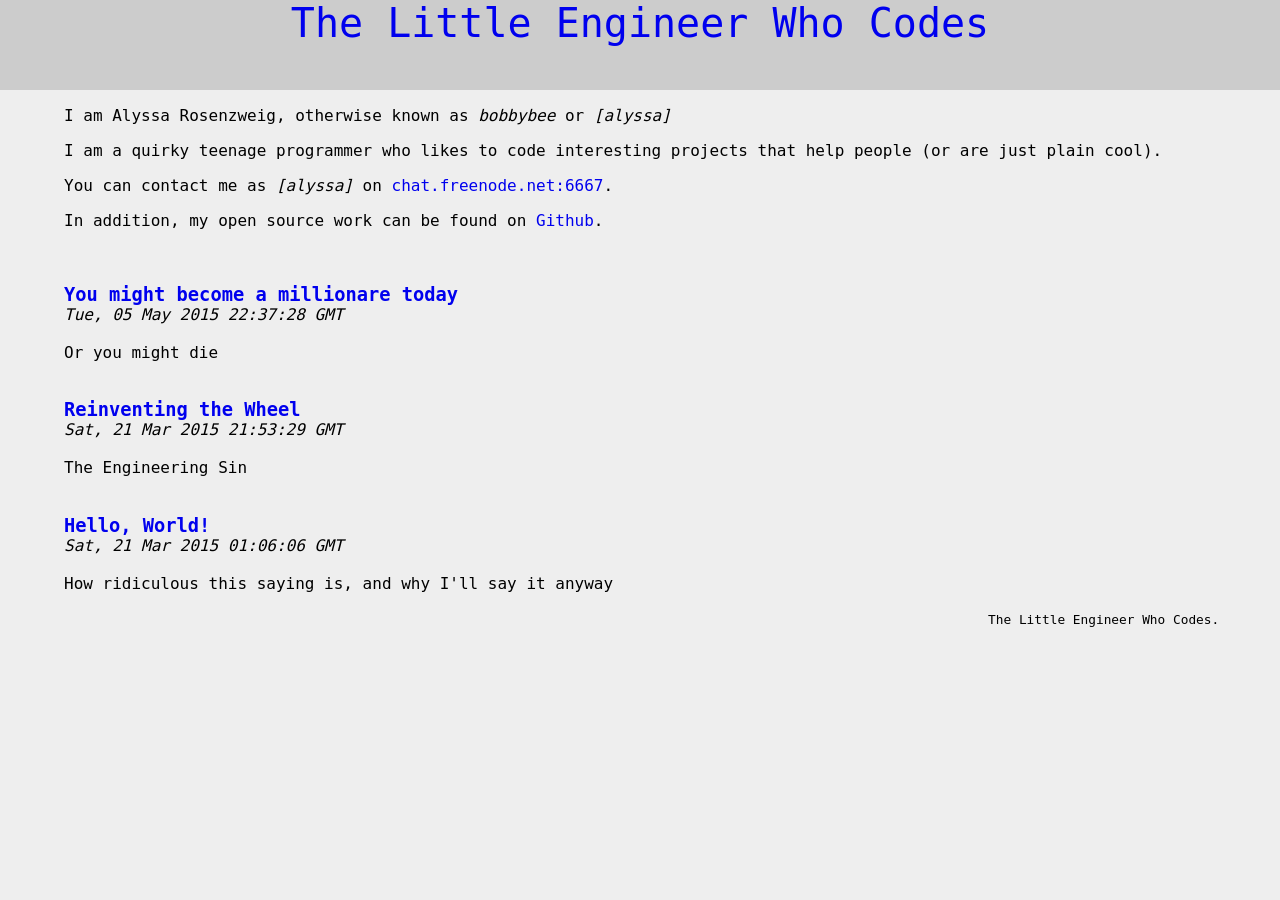
<file: index.html>
<!DOCTYPE html>
<html>
<head>
  <meta name=viewport content="width=device-width, initial-scale=1">
  <title>The Little Engineer Who Codes</title>
  <link rel="stylesheet" type="text/css" href="includes/style.css"/>
</head>
<body>

<div class="header">
  <a href="index.html">The Little Engineer Who Codes</a>
</div>

<div class="content">
<p>
  I am Alyssa Rosenzweig, otherwise known as <i>bobbybee</i> or <i>[alyssa]</i>
</p>
<p>
  I am a quirky teenage programmer who likes to code interesting projects that help people (or are just plain cool).
</p>
<p>
  You can contact me as <i>[alyssa]</i> on <a href="http://webchat.freenode.net">chat.freenode.net:6667</a>.
</p>
<p>
  In addition, my open source work can be found on <a href="http://github.com/bobbybee">Github</a>.
</p>
<br/>


<a href="You-might-become-a-millionare-today.html">
  <h3>You might become a millionare today</h3>
</a>
<i>Tue, 05 May 2015 22:37:28 GMT</i> <br/> <br/>
Or you might die
<br/> <br/>

<a href="Reinventing-the-Wheel.html">
  <h3>Reinventing the Wheel</h3>
</a>
<i>Sat, 21 Mar 2015 21:53:29 GMT</i> <br/> <br/>
The Engineering Sin
<br/> <br/>

<a href="Hello-World.html">
  <h3>Hello, World!</h3>
</a>
<i>Sat, 21 Mar 2015 01:06:06 GMT</i> <br/> <br/>
How ridiculous this saying is, and why I'll say it anyway
<br/> <br/>

<div class="footer">
  The Little Engineer Who Codes.
</div>

</div>

</body>
</html>
</file>
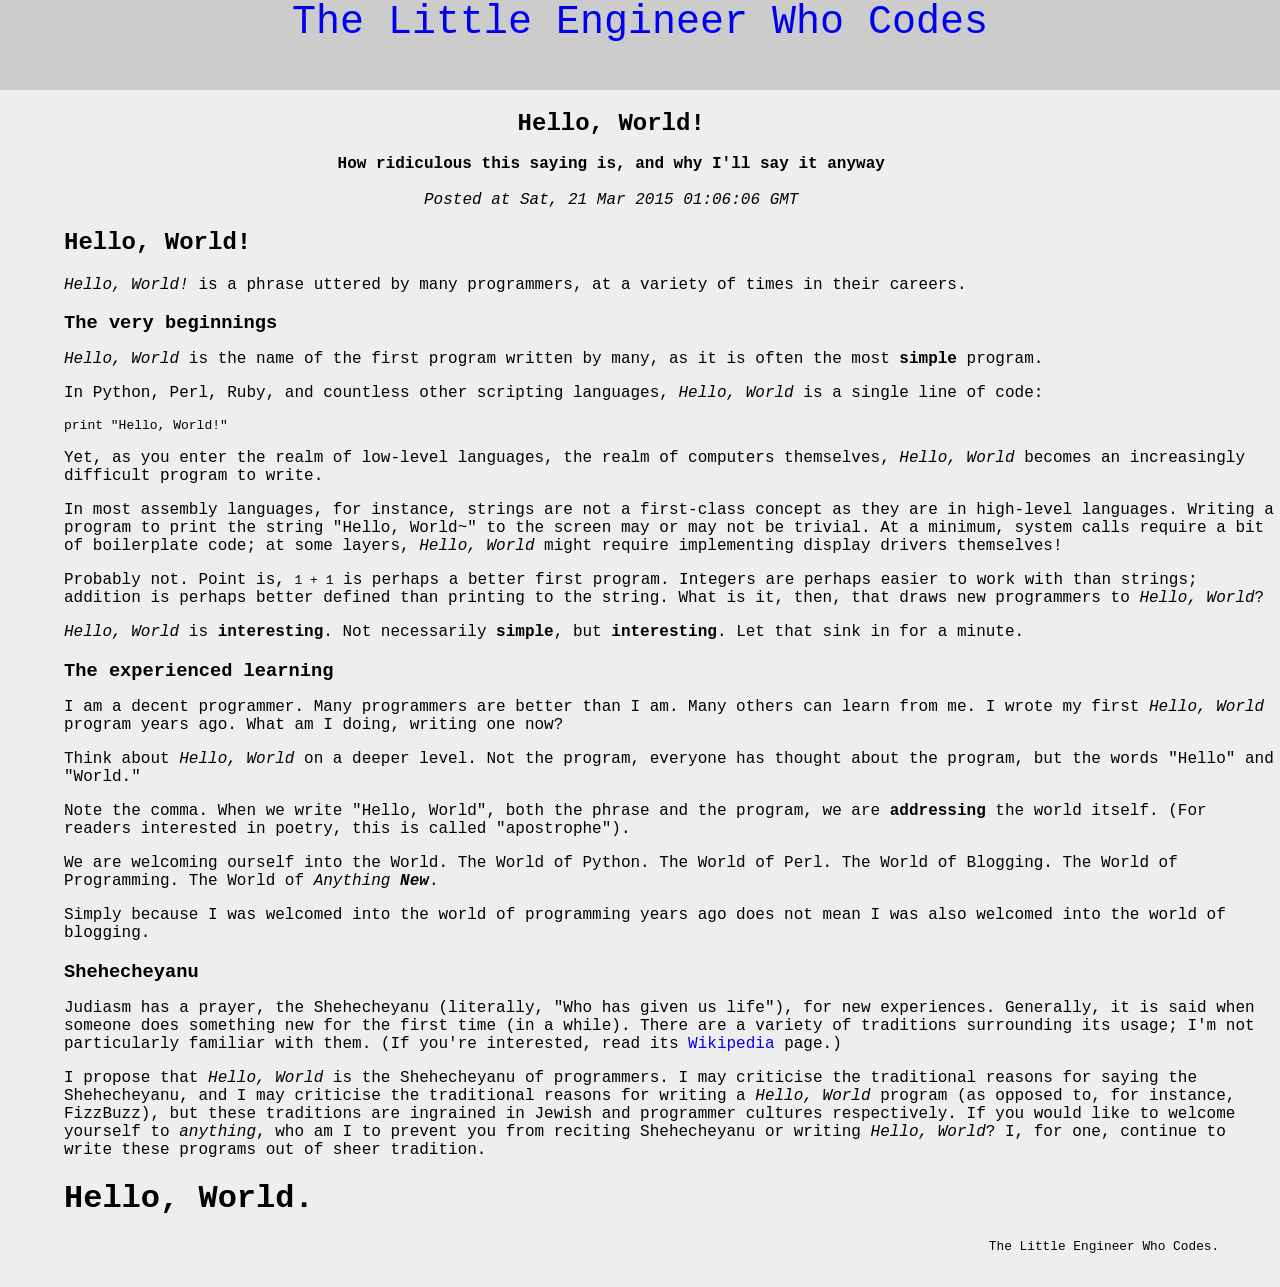
<file: Hello-World.html>
<!DOCTYPE html>
<html>
<head>
  <meta name=viewport content="width=device-width, initial-scale=1">
  <title>The Little Engineer Who Codes</title>
  <link rel="stylesheet" type="text/css" href="includes/style.css"/>
</head>
<body>

<div class="header">
  <a href="index.html">The Little Engineer Who Codes</a>
</div>

<div class="content">
<div class="post_info">
  <h2 class="post_title">Hello, World!</h2> <br/>
  <h4 class="post_subtitle">How ridiculous this saying is, and why I'll say it anyway</h3> <br/>
  <span class="post_date">Posted at Sat, 21 Mar 2015 01:06:06 GMT</span>
</div>

<h2 id="hello-world-">Hello, World!</h2>
<p><em>Hello, World!</em> is a phrase uttered by many programmers, at a variety of times in their careers.</p>
<h3 id="the-very-beginnings">The very beginnings</h3>
<p><em>Hello, World</em> is the name of the first program written by many, as it is often the most <strong>simple</strong> program.</p>
<p>In Python, Perl, Ruby, and countless other scripting languages, <em>Hello, World</em> is a single line of code:</p>
<pre><code class="lang-python">print &quot;Hello, World!&quot;
</code></pre>
<p>Yet, as you enter the realm of low-level languages, the realm of computers themselves, <em>Hello, World</em> becomes an increasingly difficult program to write.</p>
<p>In most assembly languages, for instance, strings are not a first-class concept as they are in high-level languages. Writing a program to print the string &quot;Hello, World~&quot; to the screen may or may not be trivial. At a minimum, system calls require a bit of boilerplate code; at some layers, <em>Hello, World</em> might require implementing display drivers themselves!</p>
<p>Probably not. Point is, <code>1 + 1</code> is perhaps a better first program. Integers are perhaps easier to work with than strings; addition is perhaps better defined than printing to the string. What is it, then, that draws new programmers to <em>Hello, World</em>?</p>
<p><em>Hello, World</em> is <strong>interesting</strong>. Not necessarily <strong>simple</strong>, but <strong>interesting</strong>. Let that sink in for a minute.</p>
<h3 id="the-experienced-learning">The experienced learning</h3>
<p>I am a decent programmer. Many programmers are better than I am. Many others can learn from me. I wrote my first <em>Hello, World</em> program years ago. What am I doing, writing one now?</p>
<p>Think about <em>Hello, World</em> on a deeper level. Not the program, everyone has thought about the program, but the words &quot;Hello&quot; and &quot;World.&quot;</p>
<p>Note the comma. When we write &quot;Hello, World&quot;, both the phrase and the program, we are <strong>addressing</strong> the world itself. (For readers interested in poetry, this is called &quot;apostrophe&quot;).</p>
<p>We are welcoming ourself into the World. The World of Python. The World of Perl. The World of Blogging. The World of Programming. The World of <em>Anything <strong>New</strong></em>.</p>
<p>Simply because I was welcomed into the world of programming years ago does not mean I was also welcomed into the world of blogging.</p>
<h3 id="shehecheyanu">Shehecheyanu</h3>
<p>Judiasm has a prayer, the Shehecheyanu (literally, &quot;Who has given us life&quot;), for new experiences. Generally, it is said when someone does something new for the first time (in a while). There are a variety of traditions surrounding its usage; I&#39;m not particularly familiar with them. (If you&#39;re interested, read its <a href="http://en.wikipedia.org/wiki/Shehecheyanu">Wikipedia</a> page.)</p>
<p>I propose that <em>Hello, World</em> is the Shehecheyanu of programmers. I may criticise the traditional reasons for saying the Shehecheyanu, and I may criticise the traditional reasons for writing a <em>Hello, World</em> program (as opposed to, for instance, FizzBuzz), but these traditions are ingrained in Jewish and programmer cultures respectively. If you would like to welcome yourself to <em>anything</em>, who am I to prevent you from reciting Shehecheyanu or writing <em>Hello, World</em>? I, for one, continue to write these programs out of sheer tradition.</p>
<h1 id="hello-world-">Hello, World.</h1>

<div class="footer">
  The Little Engineer Who Codes.
</div>

</div>

</body>
</html>
</file>
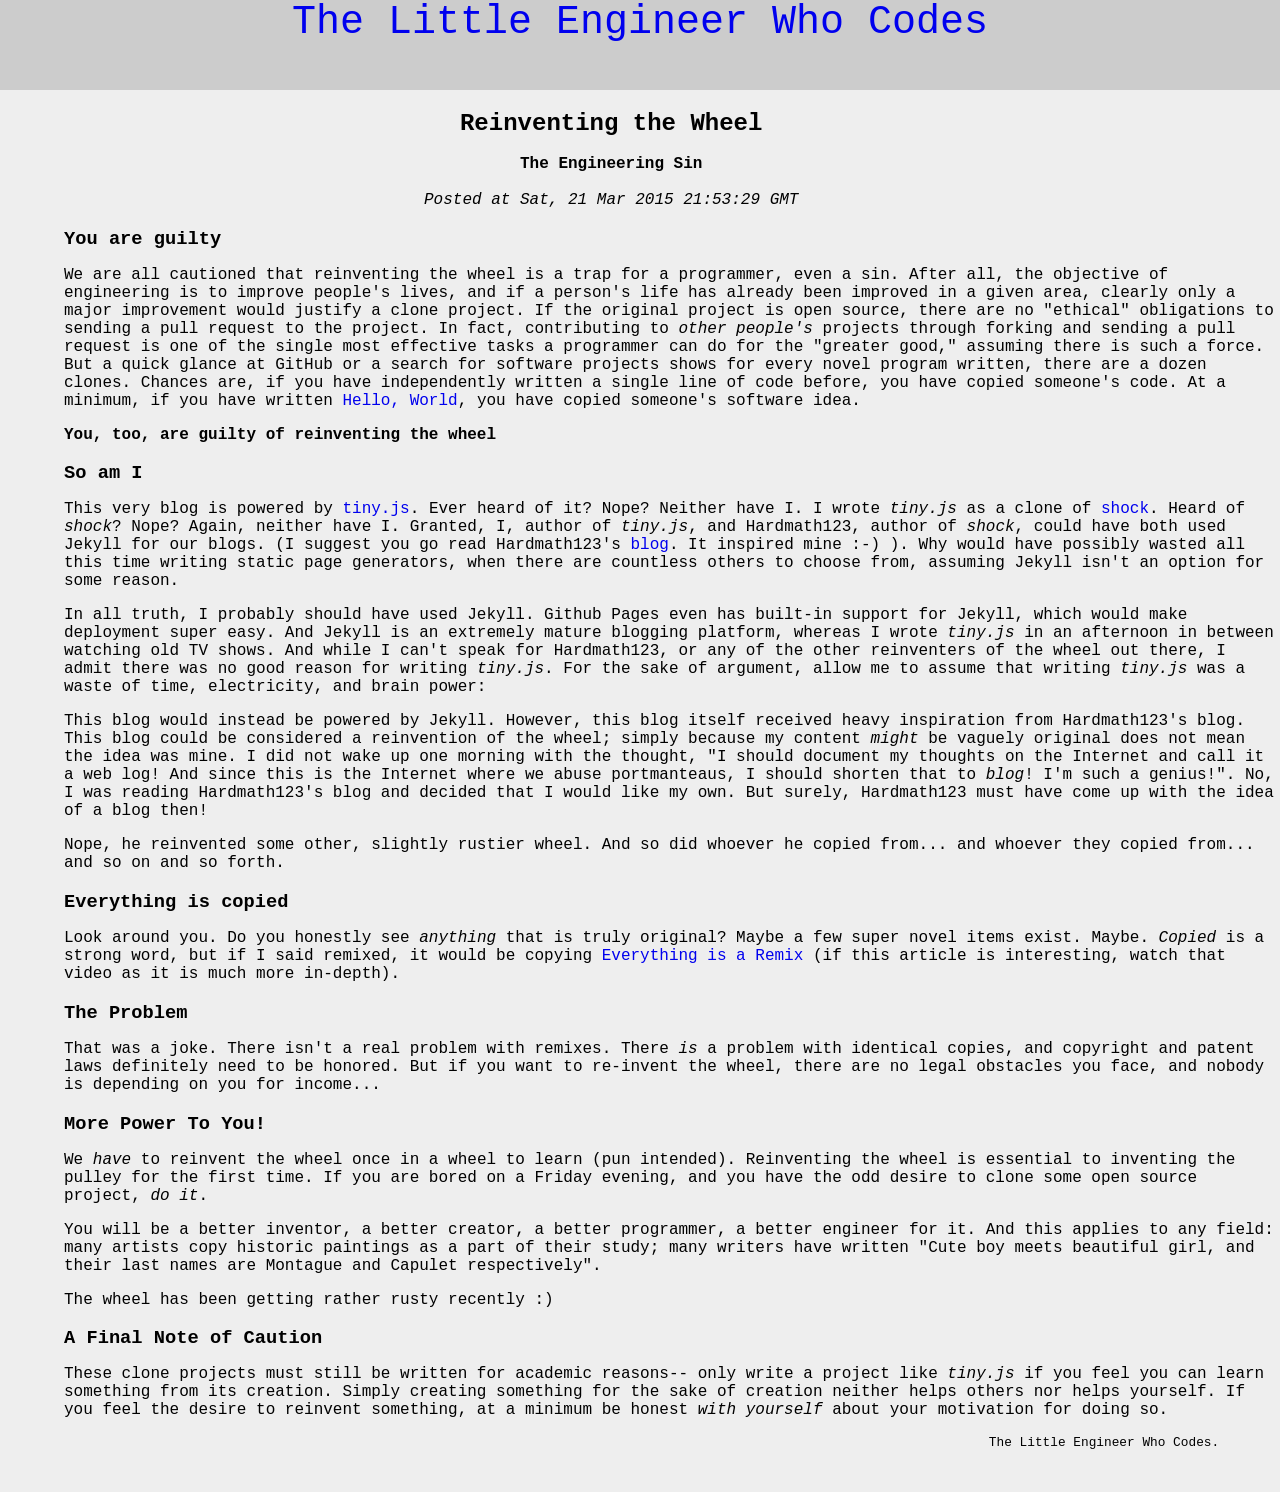
<file: Reinventing-the-Wheel.html>
<!DOCTYPE html>
<html>
<head>
  <meta name=viewport content="width=device-width, initial-scale=1">
  <title>The Little Engineer Who Codes</title>
  <link rel="stylesheet" type="text/css" href="includes/style.css"/>
</head>
<body>

<div class="header">
  <a href="index.html">The Little Engineer Who Codes</a>
</div>

<div class="content">
<div class="post_info">
  <h2 class="post_title">Reinventing the Wheel</h2> <br/>
  <h4 class="post_subtitle">The Engineering Sin</h3> <br/>
  <span class="post_date">Posted at Sat, 21 Mar 2015 21:53:29 GMT</span>
</div>

<h3 id="you-are-guilty">You are guilty</h3>
<p>We are all cautioned that reinventing the wheel is a trap for a programmer, even a sin. After all, the objective of engineering is to improve people&#39;s lives, and if a person&#39;s life has already been improved in a given area, clearly only a major improvement would justify a clone project. If the original project is open source, there are no &quot;ethical&quot; obligations to sending a pull request to the project. In fact, contributing to <em>other people&#39;s</em> projects through forking and sending a pull request is one of the single most effective tasks a programmer can do for the &quot;greater good,&quot; assuming there is such a force. But a quick glance at GitHub or a search for software projects shows for every novel program written, there are a dozen clones. Chances are, if you have independently written a single line of code before, you have copied someone&#39;s code. At a minimum, if you have written <a href="Hello-World.html">Hello, World</a>, you have copied someone&#39;s software idea.</p>
<p><strong>You, too, are guilty of reinventing the wheel</strong></p>
<h3 id="so-am-i">So am I</h3>
<p>This very blog is powered by <a href="http://github.com/bobbybee/tiny-blog">tiny.js</a>. Ever heard of it? Nope? Neither have I. I wrote <em>tiny.js</em> as a clone of <a href="http://github.com/Hardmath123/shock">shock</a>. Heard of <em>shock</em>? Nope? Again, neither have I. Granted, I, author of <em>tiny.js</em>, and Hardmath123, author of <em>shock</em>, could have both used Jekyll for our blogs. (I suggest you go read Hardmath123&#39;s <a href="http://hardmath123.github.io/">blog</a>. It inspired mine :-) ). Why would have possibly wasted all this time writing static page generators, when there are countless others to choose from, assuming Jekyll isn&#39;t an option for some reason.</p>
<p>In all truth, I probably should have used Jekyll. Github Pages even has built-in support for Jekyll, which would make deployment super easy. And Jekyll is an extremely mature blogging platform, whereas I wrote <em>tiny.js</em> in an afternoon in between watching old TV shows. And while I can&#39;t speak for Hardmath123, or any of the other reinventers of the wheel out there, I admit there was no good reason for writing <em>tiny.js</em>. For the sake of argument, allow me to assume that writing <em>tiny.js</em> was a waste of time, electricity, and brain power:</p>
<p>This blog would instead be powered by Jekyll. However, this blog itself received heavy inspiration from Hardmath123&#39;s blog. This blog could be considered a reinvention of the wheel; simply because my content <em>might</em> be vaguely original does not mean the idea was mine. I did not wake up one morning with the thought, &quot;I should document my thoughts on the Internet and call it a web log! And since this is the Internet where we abuse portmanteaus, I should shorten that to <em>blog</em>! I&#39;m such a genius!&quot;. No, I was reading Hardmath123&#39;s blog and decided that I would like my own. But surely, Hardmath123 must have come up with the idea of a blog then!</p>
<p>Nope, he reinvented some other, slightly rustier wheel. And so did whoever he copied from... and whoever they copied from... and so on and so forth.</p>
<h3 id="everything-is-copied">Everything is copied</h3>
<p>Look around you. Do you honestly see <em>anything</em> that is truly original? Maybe a few super novel items exist. Maybe. <em>Copied</em> is a strong word, but if I said remixed, it would be copying <a href="https://www.youtube.com/watch?v=d9ryPC8bxqE">Everything is a Remix</a> (if this article is interesting, watch that video as it is much more in-depth).</p>
<h3 id="the-problem">The Problem</h3>
<p>That was a joke. There isn&#39;t a real problem with remixes. There <em>is</em> a problem with identical copies, and copyright and patent laws definitely need to be honored. But if you want to re-invent the wheel, there are no legal obstacles you face, and nobody is depending on you for income...</p>
<h3 id="more-power-to-you-">More Power To You!</h3>
<p>We <em>have</em> to reinvent the wheel once in a wheel to learn (pun intended). Reinventing the wheel is essential to inventing the pulley for the first time. If you are bored on a Friday evening, and you have the odd desire to clone some open source project, <em>do it</em>.</p>
<p>You will be a better inventor, a better creator, a better programmer, a better engineer for it. And this applies to any field: many artists copy historic paintings as a part of their study; many writers have written &quot;Cute boy meets beautiful girl, and their last names are Montague and Capulet respectively&quot;.</p>
<p>The wheel has been getting rather rusty recently :)</p>
<h3 id="a-final-note-of-caution">A Final Note of Caution</h3>
<p>These clone projects must still be written for academic reasons-- only write a project like <em>tiny.js</em> if you feel you can learn something from its creation. Simply creating something for the sake of creation neither helps others nor helps yourself. If you feel the desire to reinvent something, at a minimum be honest <em>with yourself</em> about your motivation for doing so.</p>

<div class="footer">
  The Little Engineer Who Codes.
</div>

</div>

</body>
</html>
</file>
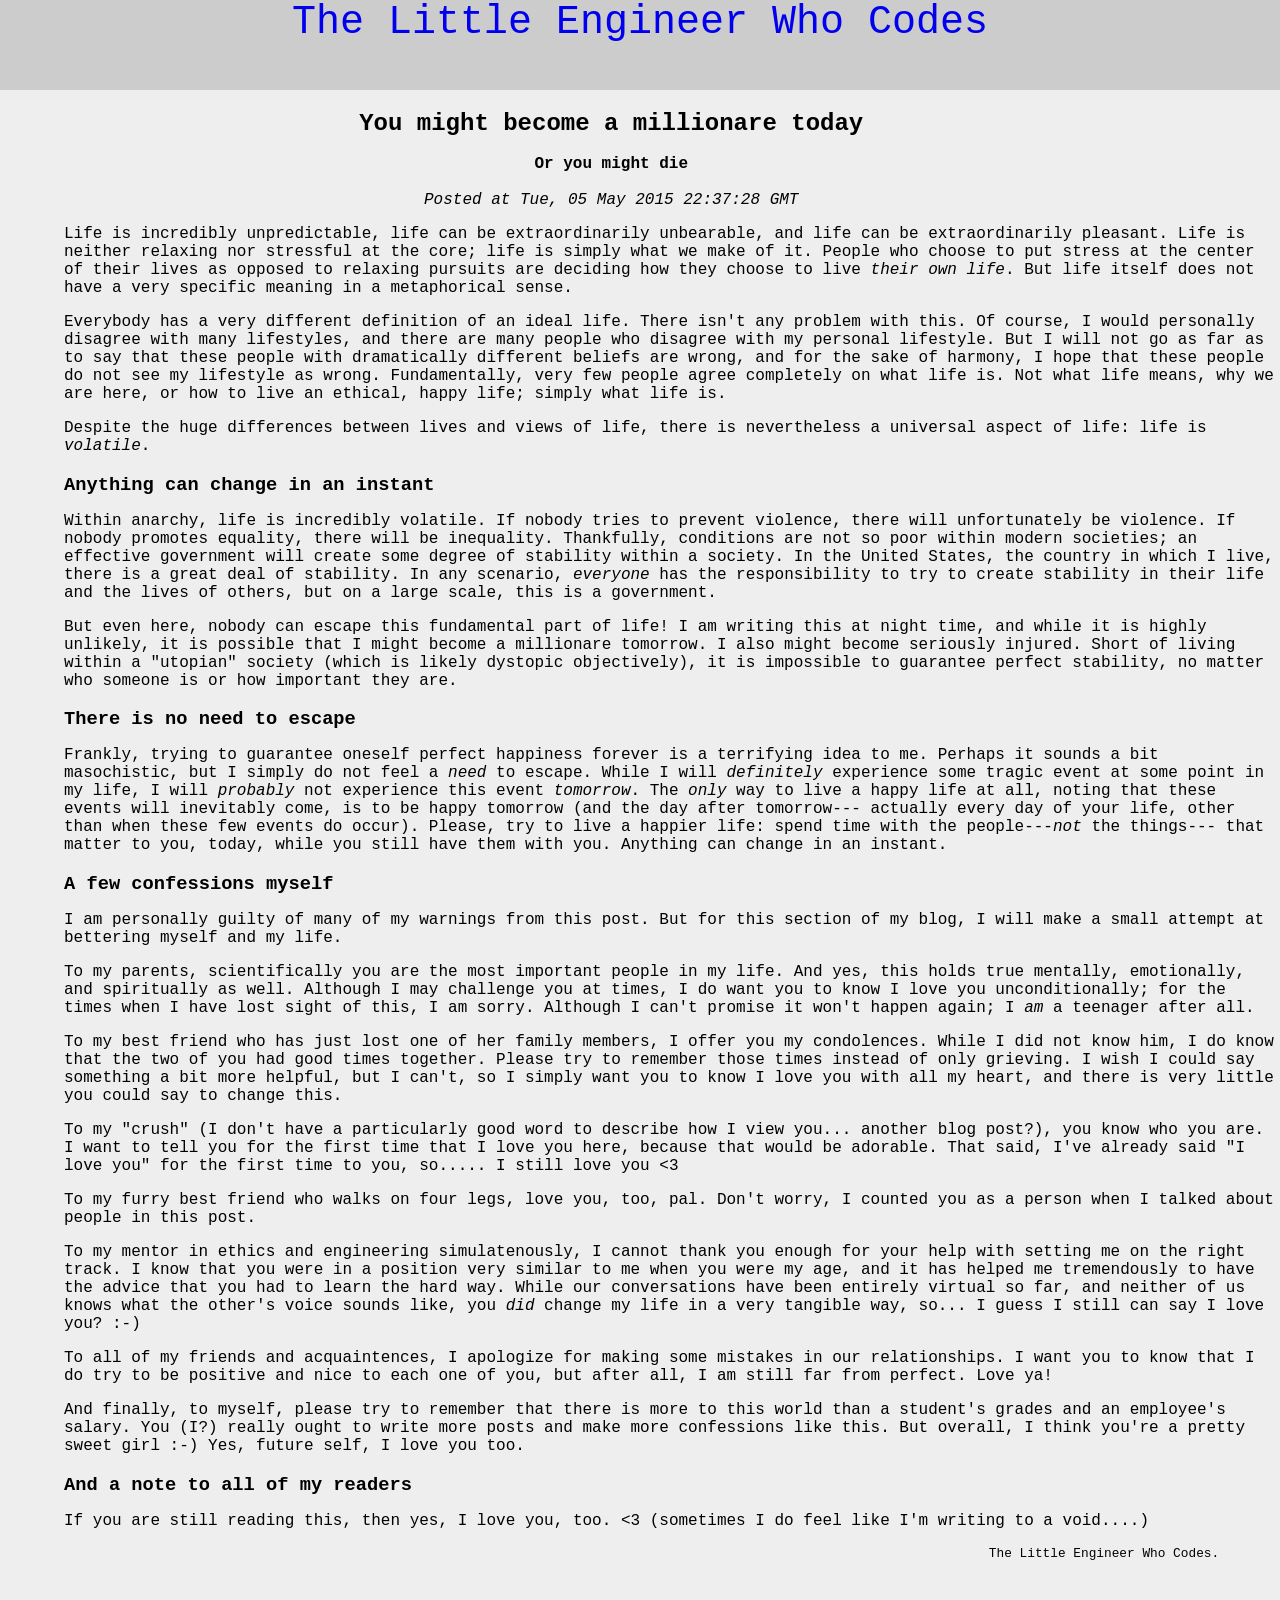
<file: You-might-become-a-millionare-today.html>
<!DOCTYPE html>
<html>
<head>
  <meta name=viewport content="width=device-width, initial-scale=1">
  <title>The Little Engineer Who Codes</title>
  <link rel="stylesheet" type="text/css" href="includes/style.css"/>
</head>
<body>

<div class="header">
  <a href="index.html">The Little Engineer Who Codes</a>
</div>

<div class="content">
<div class="post_info">
  <h2 class="post_title">You might become a millionare today</h2> <br/>
  <h4 class="post_subtitle">Or you might die</h3> <br/>
  <span class="post_date">Posted at Tue, 05 May 2015 22:37:28 GMT</span>
</div>

<p>Life is incredibly unpredictable, life can be extraordinarily unbearable, and life can be extraordinarily pleasant. Life is neither relaxing nor stressful at the core; life is simply what we make of it. People who choose to put stress at the center of their lives as opposed to relaxing pursuits are deciding how they choose to live <em>their own life</em>. But life itself does not have a very specific meaning in a metaphorical sense.</p>
<p>Everybody has a very different definition of an ideal life. There isn&#39;t any problem with this. Of course, I would personally disagree with many lifestyles, and there are many people who disagree with my personal lifestyle. But I will not go as far as to say that these people with dramatically different beliefs are wrong, and for the sake of harmony, I hope that these people do not see my lifestyle as wrong. Fundamentally, very few people agree completely on what life is. Not what life means, why we are here, or how to live an ethical, happy life; simply what life is.</p>
<p>Despite the huge differences between lives and views of life, there is nevertheless a universal aspect of life: life is <em>volatile</em>.</p>
<h3 id="anything-can-change-in-an-instant">Anything can change in an instant</h3>
<p>Within anarchy, life is incredibly volatile. If nobody tries to prevent violence, there will unfortunately be violence. If nobody promotes equality, there will be inequality. Thankfully, conditions are not so poor within modern societies; an effective government will create some degree of stability within a society. In the United States, the country in which I live, there is a great deal of stability. In any scenario, <em>everyone</em> has the responsibility to try to create stability in their life and the lives of others, but on a large scale, this is a government.</p>
<p>But even here, nobody can escape this fundamental part of life! I am writing this at night time, and while it is highly unlikely, it is possible that I might become a millionare tomorrow. I also might become seriously injured. Short of living within a &quot;utopian&quot; society (which is likely dystopic objectively), it is impossible to guarantee perfect stability, no matter who someone is or how important they are.</p>
<h3 id="there-is-no-need-to-escape">There is no need to escape</h3>
<p>Frankly, trying to guarantee oneself perfect happiness forever is a terrifying idea to me. Perhaps it sounds a bit masochistic, but I simply do not feel a <em>need</em> to escape. While I will <em>definitely</em> experience some tragic event at some point in my life, I will <em>probably</em> not experience this event <em>tomorrow</em>. The <em>only</em> way to live a happy life at all, noting that these events will inevitably come, is to be happy tomorrow (and the day after tomorrow--- actually every day of your life, other than when these few events do occur). Please, try to live a happier life: spend time with the people---<em>not</em> the things--- that matter to you, today, while you still have them with you. Anything can change in an instant.</p>
<h3 id="a-few-confessions-myself">A few confessions myself</h3>
<p>I am personally guilty of many of my warnings from this post. But for this section of my blog, I will make a small attempt at bettering myself and my life.</p>
<p>To my parents, scientifically you are the most important people in my life. And yes, this holds true mentally, emotionally, and spiritually as well. Although I may challenge you at times, I do want you to know I love you unconditionally; for the times when I have lost sight of this, I am sorry. Although I can&#39;t promise it won&#39;t happen again; I <em>am</em> a teenager after all.</p>
<p>To my best friend who has just lost one of her family members, I offer you my condolences. While I did not know him, I do know that the two of you had good times together. Please try to remember those times instead of only grieving. I wish I could say something a bit more helpful, but I can&#39;t, so I simply want you to know I love you with all my heart, and there is very little you could say to change this.</p>
<p>To my &quot;crush&quot; (I don&#39;t have a particularly good word to describe how I view you... another blog post?), you know who you are. I want to tell you for the first time that I love you here, because that would be adorable. That said, I&#39;ve already said &quot;I love you&quot; for the first time to you, so..... I still love you &lt;3</p>
<p>To my furry best friend who walks on four legs, love you, too, pal. Don&#39;t worry, I counted you as a person when I talked about people in this post.</p>
<p>To my mentor in ethics and engineering simulatenously, I cannot thank you enough for your help with setting me on the right track. I know that you were in a position very similar to me when you were my age, and it has helped me tremendously to have the advice that you had to learn the hard way. While our conversations have been entirely virtual so far, and neither of us knows what the other&#39;s voice sounds like, you <em>did</em> change my life in a very tangible way, so... I guess I still can say I love you? :-)</p>
<p>To all of my friends and acquaintences, I apologize for making some mistakes in our relationships. I want you to know that I do try to be positive and nice to each one of you, but after all, I am still far from perfect. Love ya!</p>
<p>And finally, to myself, please try to remember that there is more to this world than a student&#39;s grades and an employee&#39;s salary. You (I?) really ought to write more posts and make more confessions like this. But overall, I think you&#39;re a pretty sweet girl :-) Yes, future self, I love you too.</p>
<h3 id="and-a-note-to-all-of-my-readers">And a note to all of my readers</h3>
<p>If you are still reading this, then yes, I love you, too. &lt;3 (sometimes I do feel like I&#39;m writing to a void....)</p>

<div class="footer">
  The Little Engineer Who Codes.
</div>

</div>

</body>
</html>
</file>
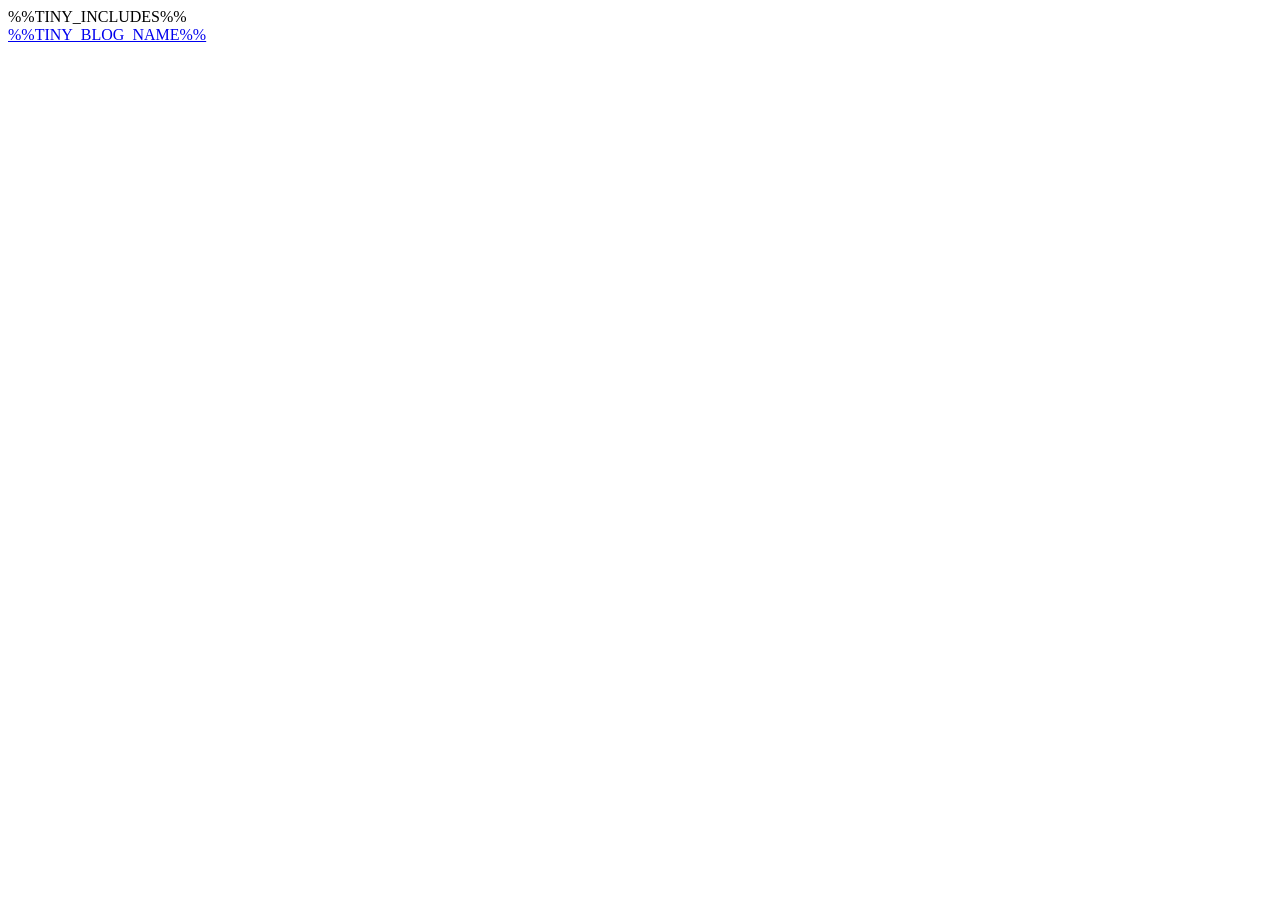
<file: includes/header.html>
<!DOCTYPE html>
<html>
<head>
  <meta name=viewport content="width=device-width, initial-scale=1">
  <title>%%TINY_BLOG_NAME%%</title>
  %%TINY_INCLUDES%%
</head>
<body>

<div class="header">
  <a href="index.html">%%TINY_BLOG_NAME%%</a>
</div>

<div class="content">
</file>
<file: includes/style.css>
body {
  background-color: #EEE;
  font-family: "Lucida Console", Monaco, monospace;
  margin-left: 5%;
  margin-right: 5%;
  overflow-x: hidden;
}

.header {
  position: absolute;
  left: 0;
  top: 0;
  width: 100%;
  height: 10%;
  background-color: #CCC;
  font-size: 250%;
  text-align: center;
}

.content {
  position: absolute;
  top: 10%;
  width: 95%;
}

.post_title {
  margin-bottom: 0;
}

.post_subtitle {
  margin-top: 0;
  margin-bottom: 0;
}

.post_info {
  position: relative;
  left: -5%;
  text-align: center;
}

.post_date {
  font-style: italic;
}

.post {
  font-size: 120%;
}

.footer {
  font-size: 80%;
  text-align: right;
  position: relative;
  left: -5%;
  overflow: hidden;
}

a {
  text-decoration: none;
}

h3 {
  margin-bottom: 0;
}
</file>
